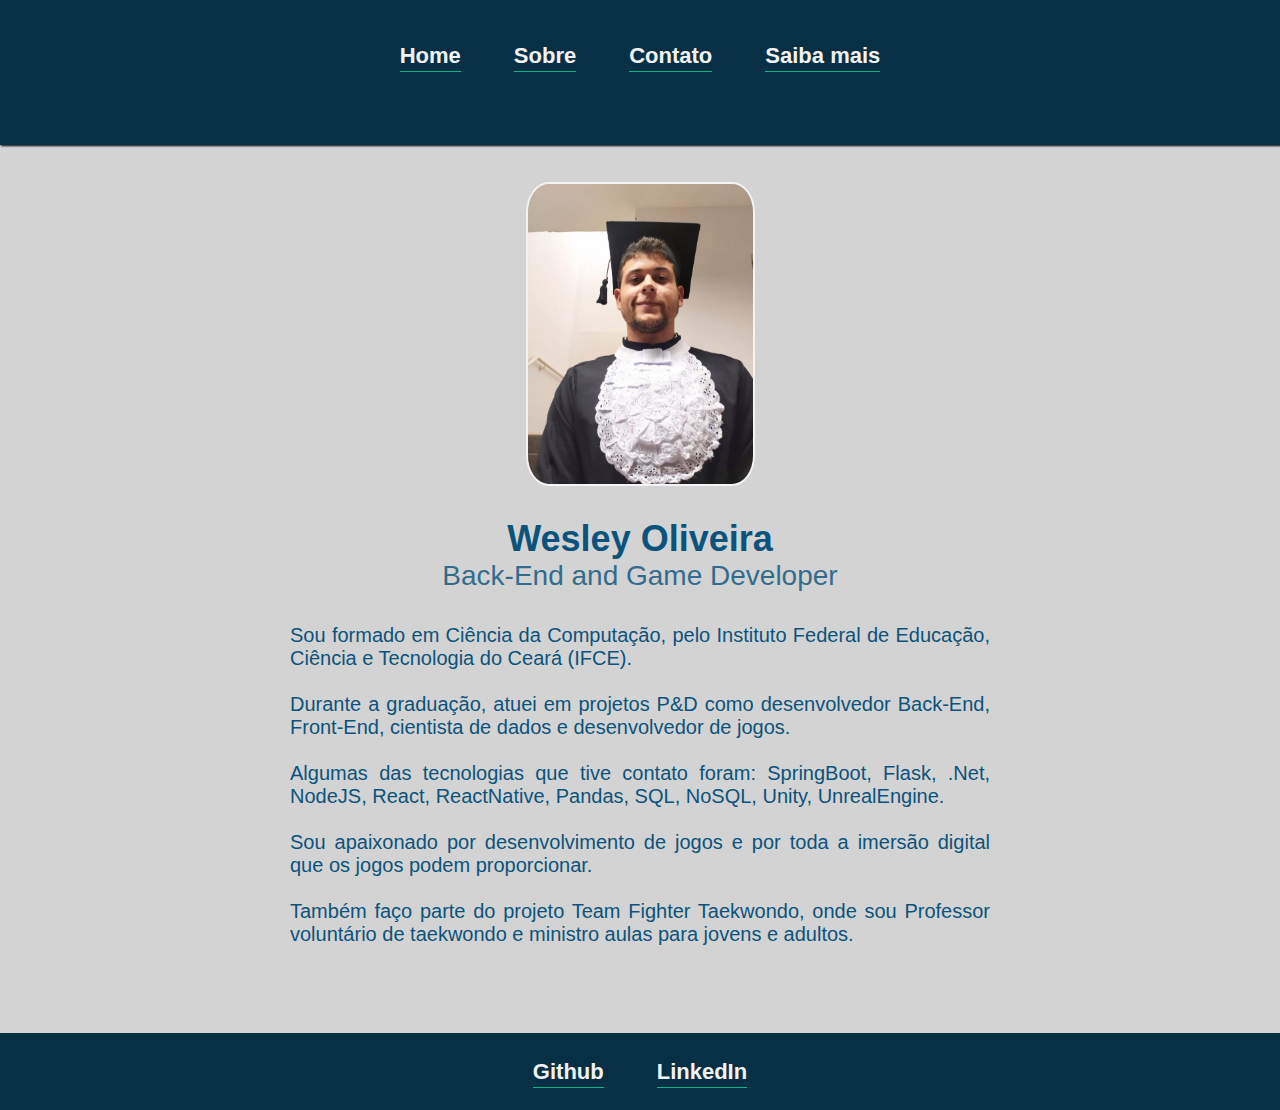
<file: pages/about.html>
<html>
    <head>
        <title>Covid-19 News</title>
        <meta charset="utf-8"/>

        <link rel="icon" href="../assets/images/favicon.ico" type="image/x-icon"/>
        <link rel="shortcut icon" href="../assets/images/favicon.ico" type="image/x-icon"/>

        <link href="https://fonts.googleapis.com/css2?family=Roboto:wght@400;700;900&display=swap" rel="stylesheet">
        <link rel="stylesheet" href="../styles/styles.css" >
    </head>

    <body>
        <header class="headerAbout">
            <div class="linksHeader">
                <a href="../index.html">Home</a>
                <a href="about.html">Sobre</a>
                <a href="contact.html">Contato</a>
                <a href="learnmore.html">Saiba mais</a>
            </div>
        </header>

        <div class="container contentPresentation">
            <img src="../assets/images/wesleyoliveira.png" alt="Wesley Oliveira">
            <h1>Wesley Oliveira</h1>
            <h2>Back-End and Game Developer</h2>
            <p>
                Sou formado em Ciência da Computação, pelo Instituto Federal de Educação, Ciência e Tecnologia do Ceará (IFCE).
            </br></br>
                Durante a graduação, atuei em projetos P&D como desenvolvedor Back-End, Front-End, cientista de dados e desenvolvedor de jogos.
            </br></br>
                Algumas das tecnologias que tive contato foram: SpringBoot, Flask, .Net, NodeJS, React, ReactNative, Pandas, SQL, NoSQL, Unity, UnrealEngine.
            </br></br>
                Sou apaixonado por desenvolvimento de jogos e por toda a imersão digital que os jogos podem proporcionar.
            </br></br> 
                Também faço parte do projeto Team Fighter Taekwondo, onde sou Professor voluntário de taekwondo e ministro aulas para jovens e adultos.
                </br></br>
            </p>
        </div>

        <div id="footer" class="links">
            <a href="https://github.com/Wesley-Oliveira" target="_blank">Github</a>
            <a href="https://www.linkedin.com/in/wesley-oliveira-a8573a111/" target="_blank">LinkedIn</a>
        </div>     
    </body>
</html>
</file>
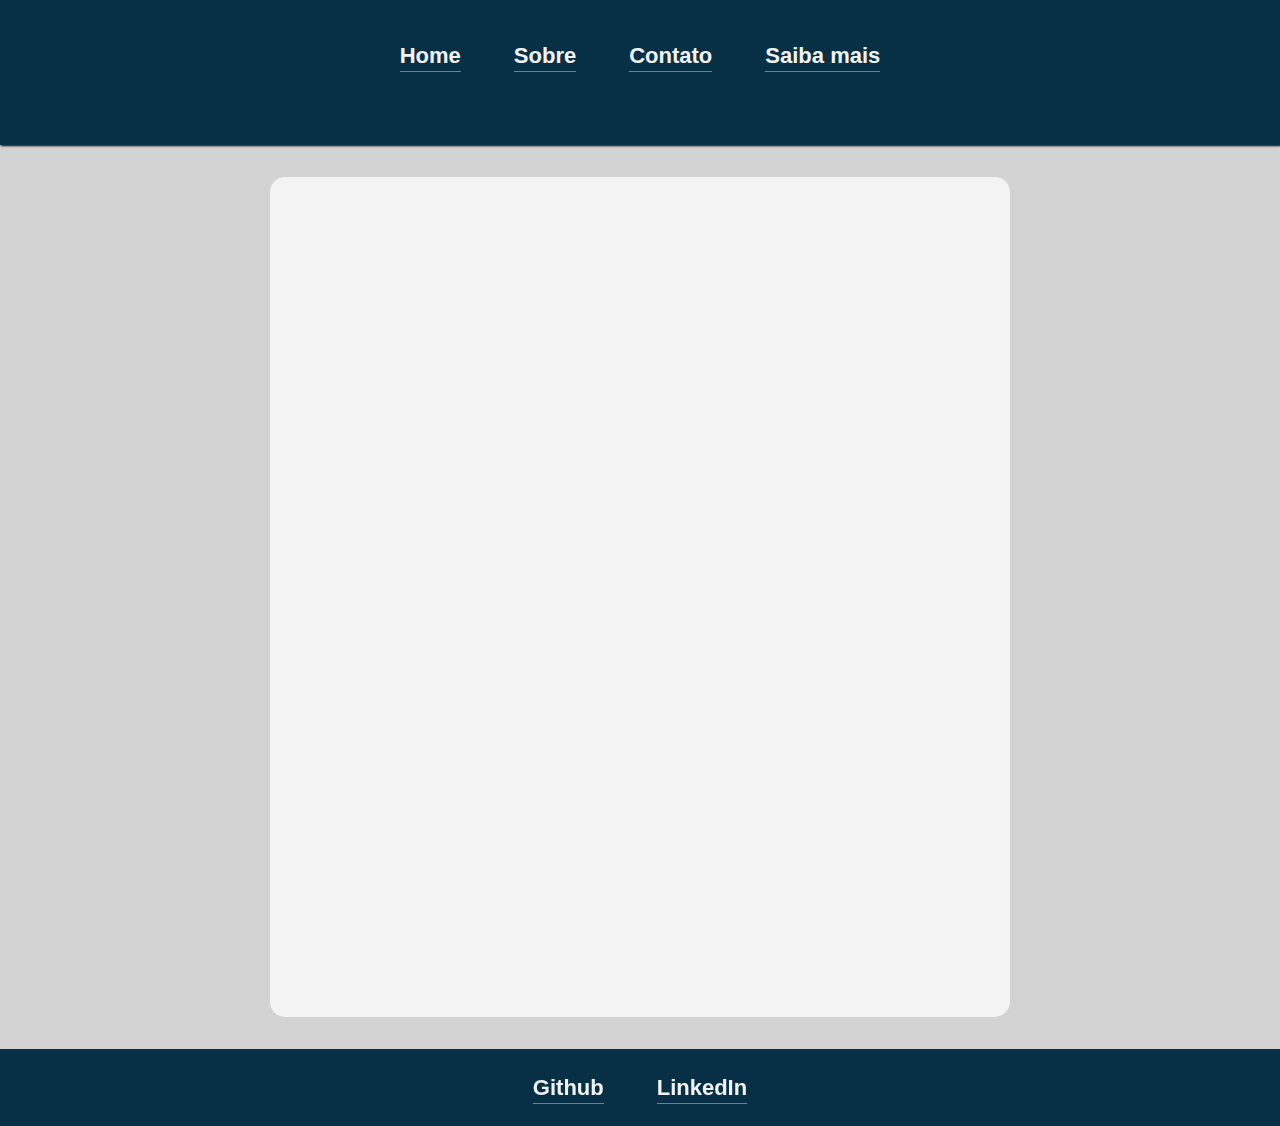
<file: pages/contact.html>
<html>
    <head>
        <title>Covid-19 News</title>
        <meta charset="utf-8"/>

        <link rel="icon" href="../assets/images/favicon.ico" type="image/x-icon"/>
        <link rel="shortcut icon" href="../assets/images/favicon.ico" type="image/x-icon"/>

        <link href="https://fonts.googleapis.com/css2?family=Roboto:wght@400;700;900&display=swap" rel="stylesheet">
        <link rel="stylesheet" href="../styles/styles.css" >
    </head>

    <body>
        <header class="headerAbout">
            <div class="linksHeader">
                <a href="../index.html">Home</a>
                <a href="about.html">Sobre</a>
                <a href="contact.html">Contato</a>
                <a href="learnmore.html">Saiba mais</a>
            </div>
        </header>

        <div class="container formcontainer">
            <iframe id="iframeContact" src="https://docs.google.com/forms/d/e/1FAIpQLSdp8WPLsIjCviwTeNbv_vXagT-mH71JRXOBXrhhZ_HXYzL4yA/viewform?embedded=true" frameborder="0" marginheight="0" marginwidth="0">Carregando…</iframe>
        </div>

        <div id="footer" class="links">
            <a href="https://github.com/Wesley-Oliveira" target="_blank">Github</a>
            <a href="https://www.linkedin.com/in/wesley-oliveira-a8573a111/" target="_blank">LinkedIn</a>
        </div>     
    </body>
</html>
</file>
<file: styles/styles.css>
* {
    margin: 0;
    padding: 0;
    border: 0;
}

/* Body */
body {
    background: #d3d3d3 ;
    color: black;
    font: 400 18px Robot, sans-serif;
}

/******** PAGE INDEX ********/

/* Header */
.home{
    background-image: url(../assets/images/covid19.jpg);
    background-repeat: no-repeat;
    height: 34%;
    padding: 45px;
    box-shadow: black 1px 1px 2px;
    text-align: center;
}

/* titleHeader */
.titleHeader {
    text-align: right;   
    color: #f2f2f2;
}

.titleHeader h1 {
    font: 700 14px Robot, sans-serif;
    font-size: 60px;
    margin-right: 200px;
    margin-top: 50px;
}

/* Links */
.links {
    text-align: center;
    height: 25px;
    margin-top: 9%;
}

.links a {
    color: #f2f2f2;
    font-size: 20px;
    line-height: 28px;
    margin: 0 24px;
    padding-bottom: 3px;
    border-bottom: 1px solid #0db582;
    text-decoration: initial;
    font: 700 22px Robot, sans-serif;
}

.links a:hover {
    color: #0db582;
    transition: color 700ms;
}

.cardText a {
    font: 500 18px Robot, sans-serif;
}

/* Container */
.container {
    text-align: center;
    padding: 32px;
}

/* Cards */
.cards {
    max-width: 1000px;
    margin: 32px auto;
    display: grid;
    grid-template-columns: 1fr 1fr;
    gap: 40px;
}

.card {
    background-color: #f3f3f3;
    border-radius: 4px;
    box-shadow: 0px 2px 6px -2px rgba(0, 0, 0, 0.6);
    text-align: justify;
}

.card a {
    text-decoration: none;
    color: black;
}

.card a:hover {
    text-decoration: underline;
    color: black;
}

.card audio {
    padding-bottom: 10px;
    width: 100%;
}

.cardImage img {
    border-radius: 4px 4px 0px 0px;
    width: 100%;
    height: 300px;
}

.cardText {
    text-align: center;
    padding: 24px;
}

/* Iframe */
#video {
    width: 480px;
    height: 315px;
}

/* Footer */
#footer {
    margin-top: 0px;
    padding: 26px 32px;
    background: #073047;
}

/*********** PAGE ABOUT **********/

/* Header */
.headerAbout {
    background-color: #073047;
    height: 15%;
    padding: 5px;
    box-shadow: black 1px 1px 2px;
    text-align: center;
}

.linksHeader {
    text-align: center;
    height: 25px;
    margin-top: 3%;
}

.linksHeader a {
    color: #f2f2f2;
    font-size: 20px;
    line-height: 28px;
    margin: 0 24px;
    padding-bottom: 3px;
    border-bottom: 1px solid #0db582;
    text-decoration: initial;
    font: 700 22px Robot, sans-serif;
}

/* contentPresentation */
.contentPresentation {
    color: #0b537c;
}

.contentPresentation img {
    margin-top: 5px;
    margin-bottom: 32px;
    border-radius: 10%;
    border: 2px solid #f3f3f3;
    height: 300px;
}

.contentPresentation h1 {
    font: 700 36px Robot, sans-serif;
}

.contentPresentation h2 {
    margin-bottom: 8px;
    opacity: 0.8;
    font: 400 28px Robot, sans-serif;
}

.contentPresentation p {
    text-align: justify;
    max-width: 700px;
    min-width: 400px;
    margin: 32px auto;
    line-height: 34px;
    font: 400 20px Robot, sans-serif;
}

/****** PAGE CONTACT *******/

.formcontainer {
    margin: 32px auto;
    text-align: center;
    max-width: 700px;
    max-height: 800px;
    border-radius: 15px;
    background-color: #f3f3f3;
    padding: 20px;
    box-shadow: 1px 1px 1px -2px rgba(0, 0, 0, 0.6);
}

#iframeContact {
    padding-top: 20px;
    width: 640px;
    height: 905px;
}

/****** PAGE LEARNMORE ******/
.cardsLearnMore {
    max-width: 800px;
    margin: 32px auto;
    display: grid;
    grid-template-columns: 1fr 1fr;
    gap: 40px;
}
</file>
